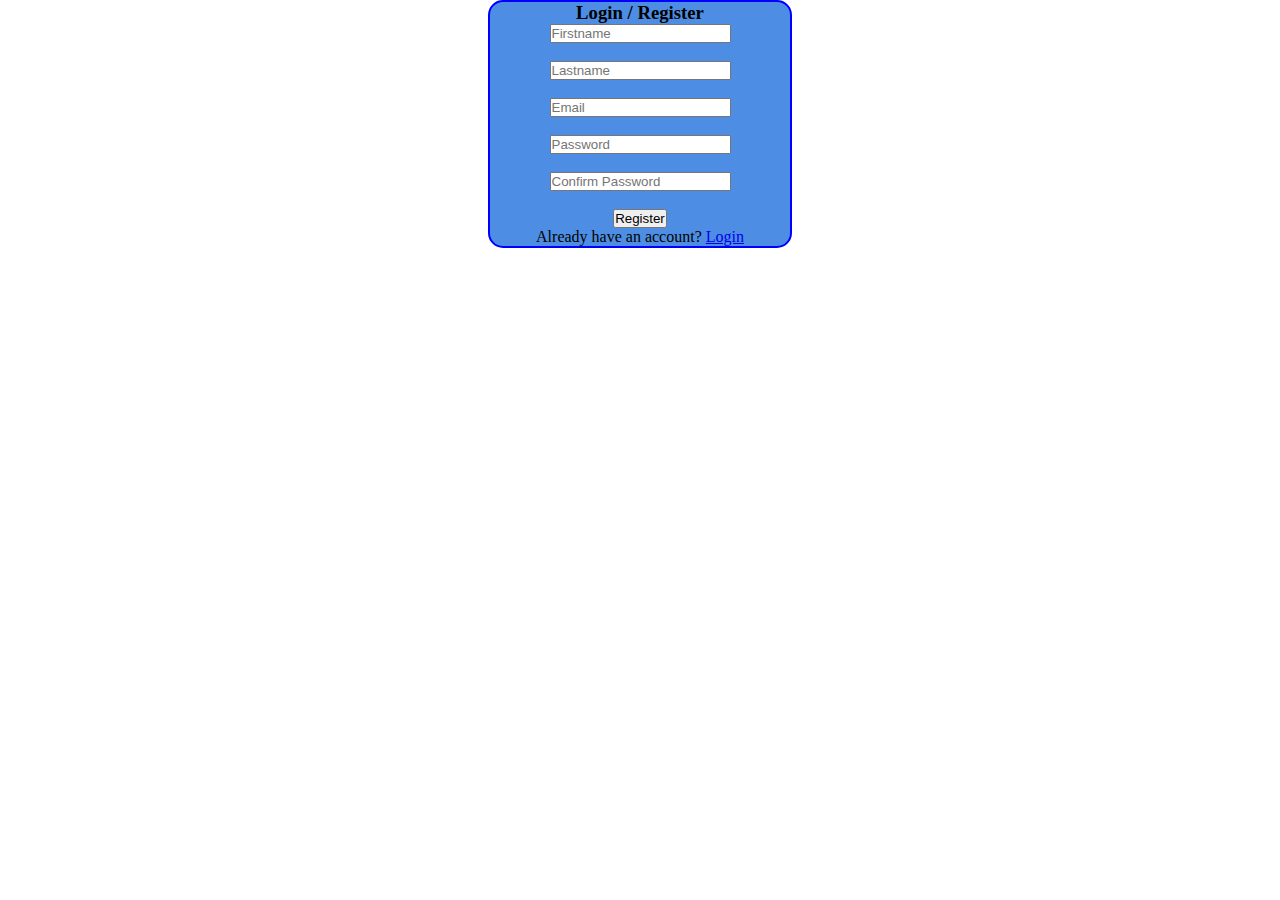
<file: Login/index.html>
<!DOCTYPE html>
<html lang="en">

<head>
    <meta charset="UTF-8">
    <meta http-equiv="X-UA-Compatible" content="IE=edge">
    <meta name="viewport" content="width=device-width, initial-scale=1.0">
    <title>Login | Registration</title>
    <link rel="stylesheet" href="style.css">
</head>

<body>
    <form action="home.html">
        <h3>Login / Register</h3>
        <input type="text" placeholder="Firstname" id="firstname"><br><br>
        <input type="text" placeholder="Lastname" id="lastname"><br><br>
        <input type="email" placeholder="Email" id="email"><br><br>

        <input type="password" placeholder="Password" id="pass"><br><br>
        <input type="password" placeholder="Confirm Password" id="pass1"> <br><br>
        <button type="submit">Register</button>
        <p>Already have an account?
            <a href="login.html">Login</a>
        </p>
    </form>
</body>

</html>
</file>
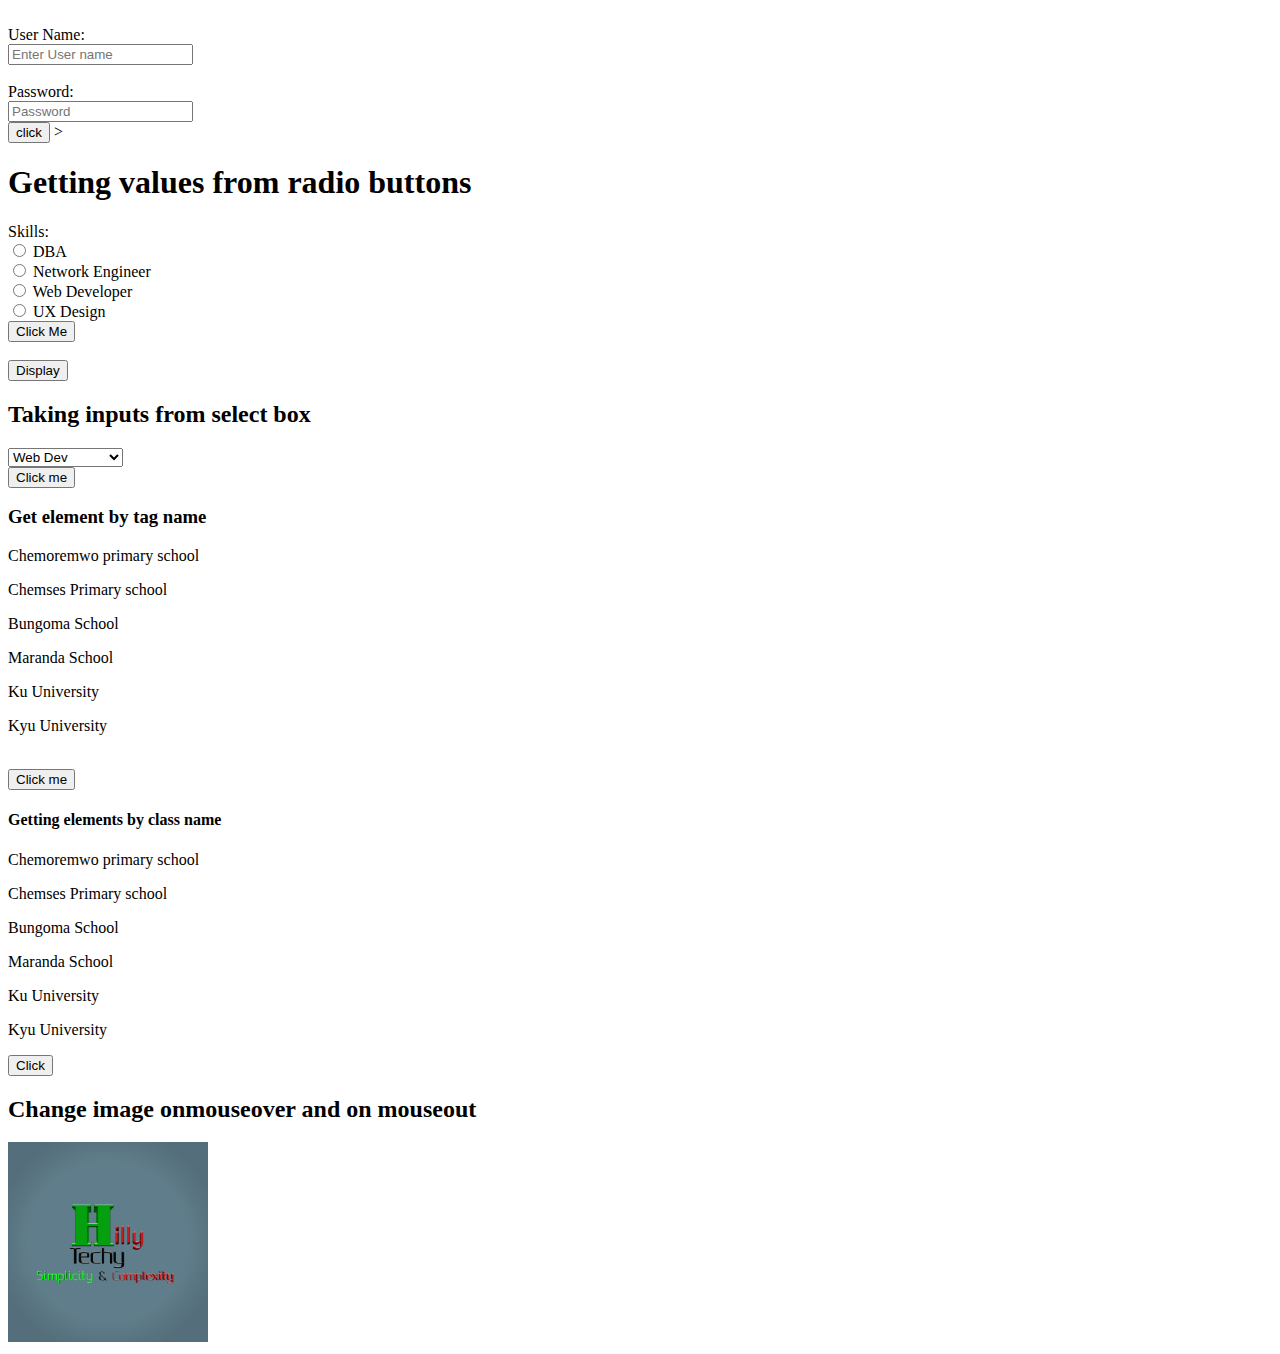
<file: dom.html>
<!DOCTYPE html>
<html lang="en">

<head>
    <meta charset="UTF-8">
    <meta name="viewport" content="width=device-width, initial-scale=1.0">
    <title>DOM</title>
    <script src="dom.js">
        /* Dom manipulation & getElementById method
                                                                                                                                                                                                                                                                                                                                                                                                                                                                                                                                                                                                                                                                                                                                                                                                                                                                                                                                                                                                                                                                                                                                                                                                                                                                                                                                                                                                                                                                                                                                                                                                                                                                                                                                                                                                                                                                                                                                                                                                                                                                                                                                                                                                                                                                                                                                                                                                                                                                                                                                                                                                                                                                                                                                                                                                                                                                                                                                                                                            <button onclick="buttonClick()">Click</button>
                                                                                                                                                                                                                                                                                                                                                                                                                                                                                                                                                                                                                                                                                                                                                                                                                                                                                                                                                                                                                                                                                                                                                                                                                                                                                                                                                                                                                                                                                                                                                                                                                                                                                                                                                                                                                                                                                                                                                                                                                                                                                                                                                                                                                                                                                                                                                                                                                                                                                                                                                                                                                                                                                                                                                                                                                                                                                                                                                                                            <h2 id="heading1"> Second last day of December</h2>
                                                                                                                                                                                                                                                                                                                                                                                                                                                                                                                                                                                                                                                                                                                                                                                                                                                                                                                                                                                                                                                                                                                                                                                                                                                                                                                                                                                                                                                                                                                                                                                                                                                                                                                                                                                                                                                                                                                                                                                                                                                                                                                                                                                                                                                                                                                                                                                                                                                                                                                                                                                                                                                                                                                                                                                                                                                                                                                                                                                        */
    </script>
</head>

<body>


    <br> User Name:
    <br>
    <input type="text" id="txt1" placeholder="Enter User name" required>
    <br>
    <br> Password:
    <br>
    <input type="password" id="pss1" placeholder="Password" required>
    <br>
    <button onclick="fn1()" id="btn1"> click</button>

    <!--Getting input from radio buttons-->>

    <h1>Getting values from radio buttons </h1>
    Skills: <br>
    <input id="rd1" type="radio" name="grp1" value="Dba"> DBA</input> <br>
    <input id="rd2" type="radio" name="grp1" value="Network Engineer"> Network Engineer</input><br>
    <input id="rd3" type="radio" name="grp1" value="Web Developer"> Web Developer</input><br>
    <input id="rd4" type="radio" name="grp1" value="UX Design"> UX Design</input><br>
    <button onclick="fn2()" id="btn1"> Click Me</button>
    <br>
    <br> <button onclick="congratsMen()">Display</button>

    <!-- Taking input from select box-->

    <h2>Taking inputs from select box</h2>
    <select id="selectbox">
        <option value="Web Dev">Web Dev</option>
        <option value="Cyber security">Cyber security</option>
        <option value="Dba">Dba</option>
        <option value="Netwok admin">Netwok admin</option>
        <option value="Software admin">Software admin</option>

    </select> <br>
    <button onclick="fn3()">Click me</button>


    <!-- GetElementByTagName-->
    <h3>Get element by tag name</h3>
    <p>Chemoremwo primary school</p>
    <p>Chemses Primary school</p>
    <p>Bungoma School</p>
    <p>Maranda School</p>
    <p>Ku University</p>
    <p>Kyu University</p>
    <br>

    <button onclick="changeStyling()">Click me</button>

    <h4>Getting elements by class name</h4>
    <p class="mypara">Chemoremwo primary school</p>
    <p class="mypara">Chemses Primary school</p>
    <p>Bungoma School</p>
    <p class="mypara">Maranda School</p>
    <p> Ku University</p>
    <p class="mypara">Kyu University</p>
    <button onclick="changeStyle()">Click</button>
    <h2>
        Change image onmouseover and on mouseout
    </h2>
    <img id="img1" onmouseover="setNewImage()" onmouseout="setOldImage()" src="hosealogo.jpg" alt="logo" width="200">

</body>

</html>

</html>
</file>
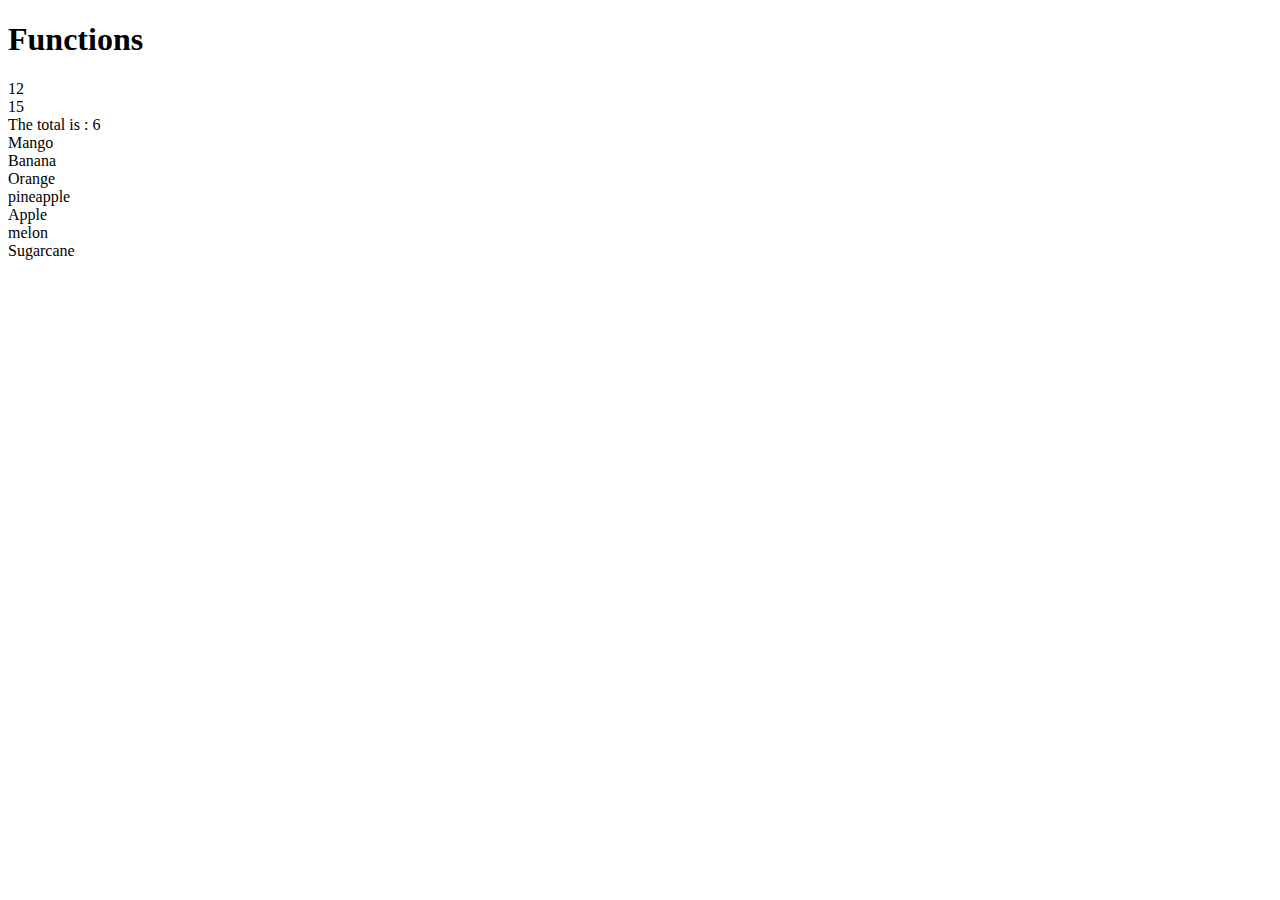
<file: function.html>
<!DOCTYPE html>
<html lang="en">
<head>
    <meta charset="UTF-8">
    <meta name="viewport" content="width=device-width, initial-scale=1.0">
    <title>Functions and Arrays</title>
</head>
<body>
    <script src="function.js"></script>
</body>
</html>
</file>
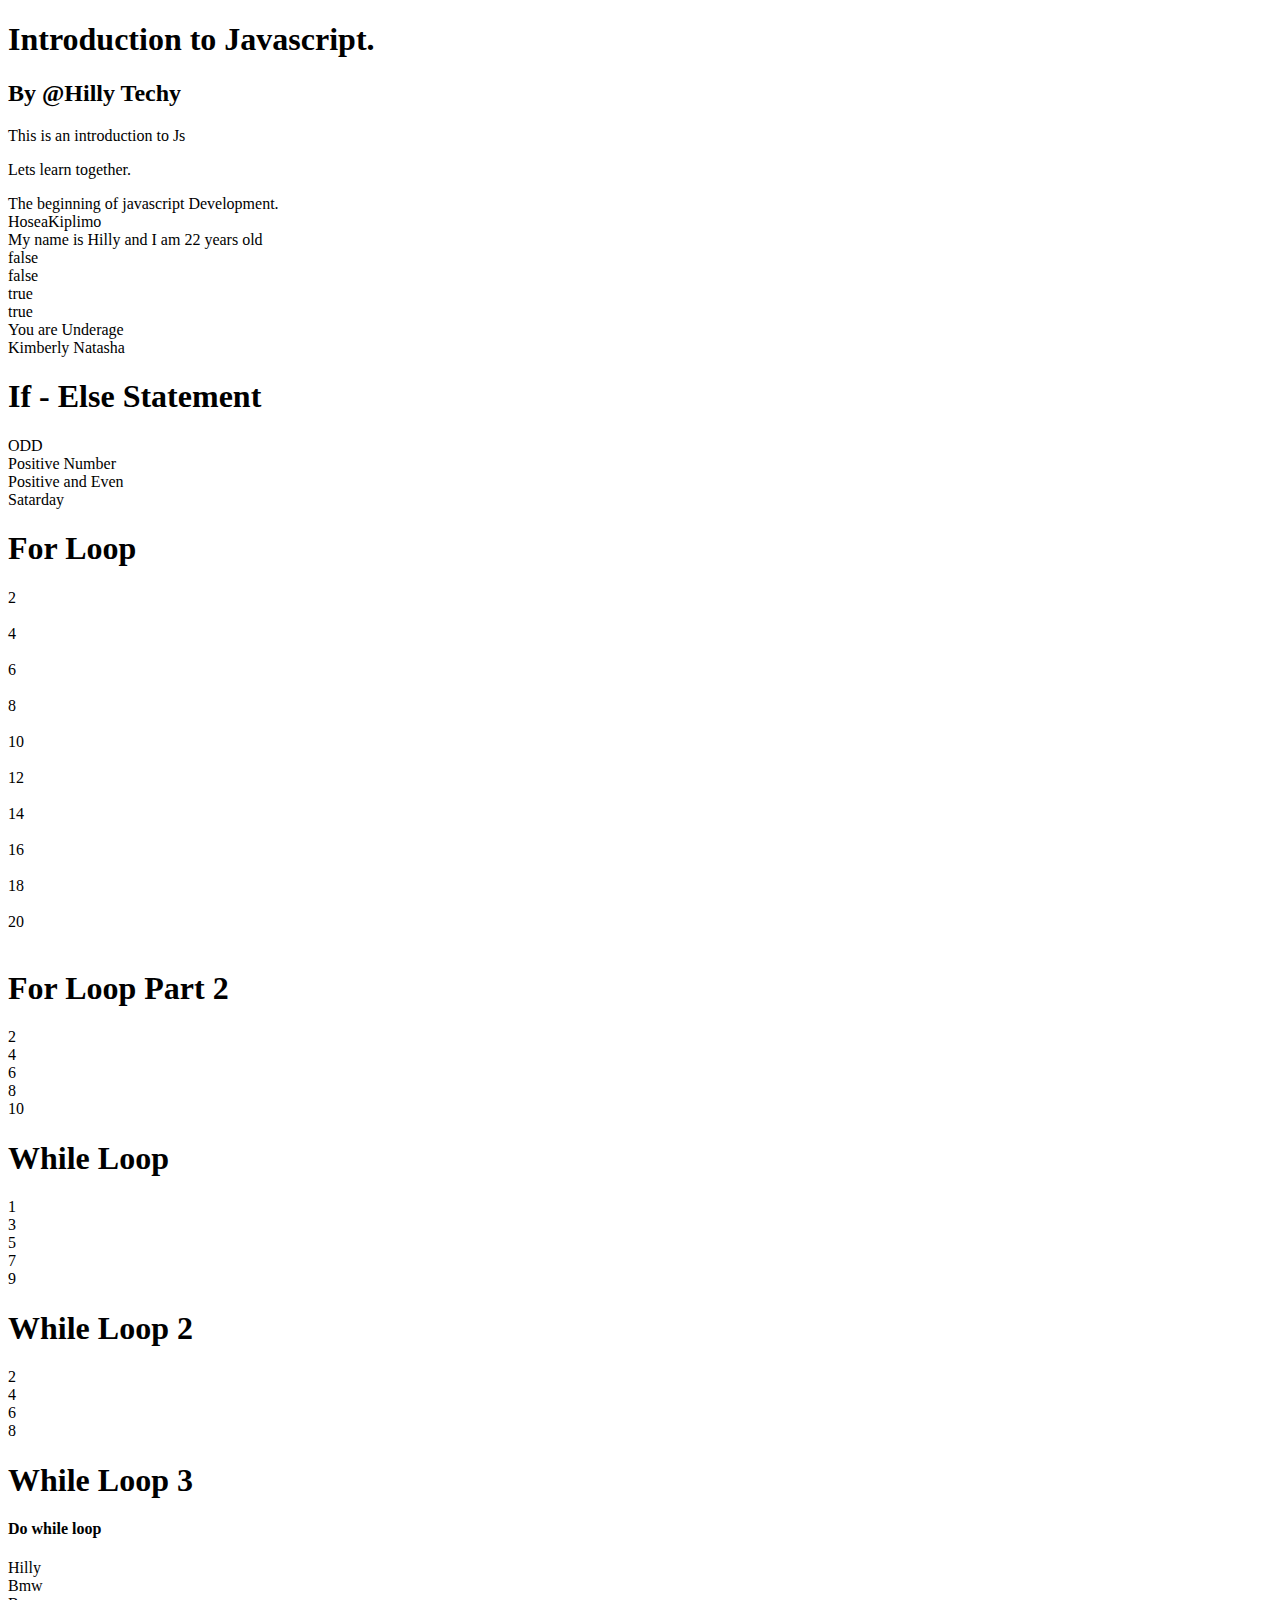
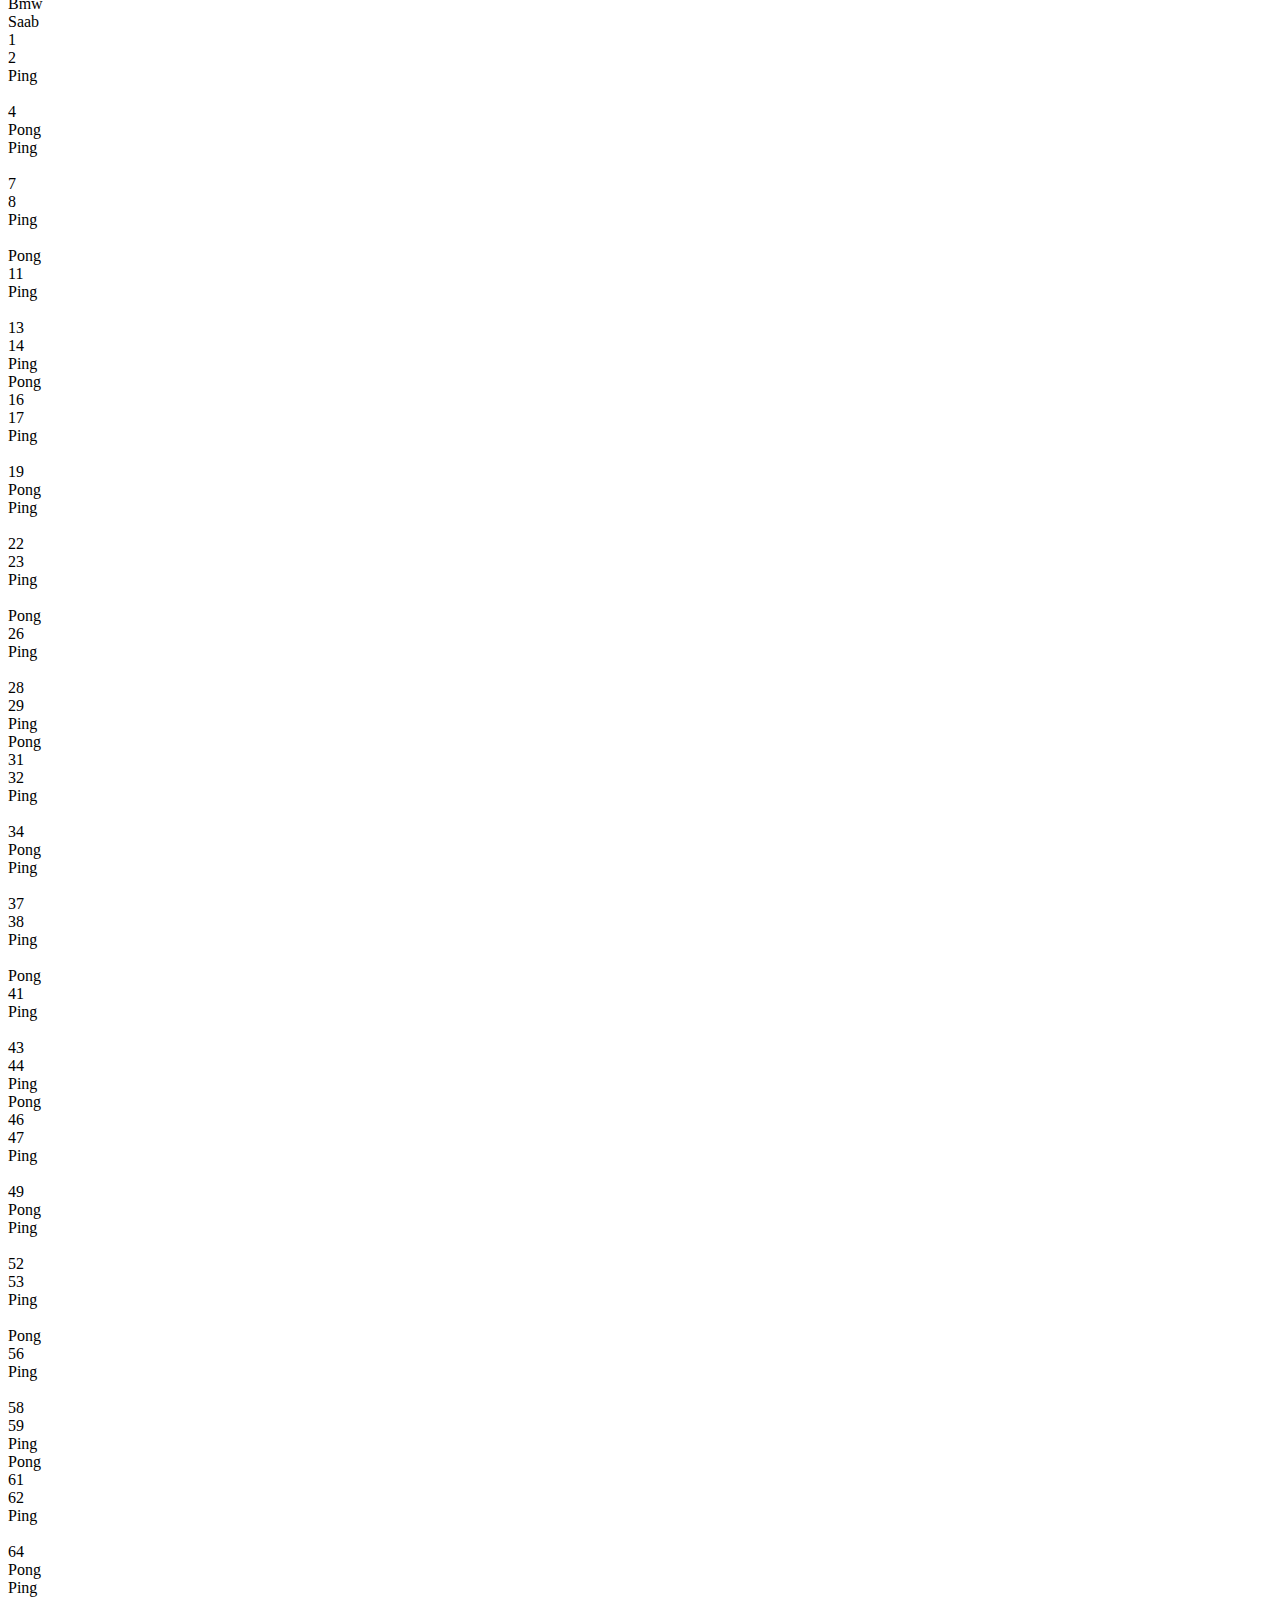
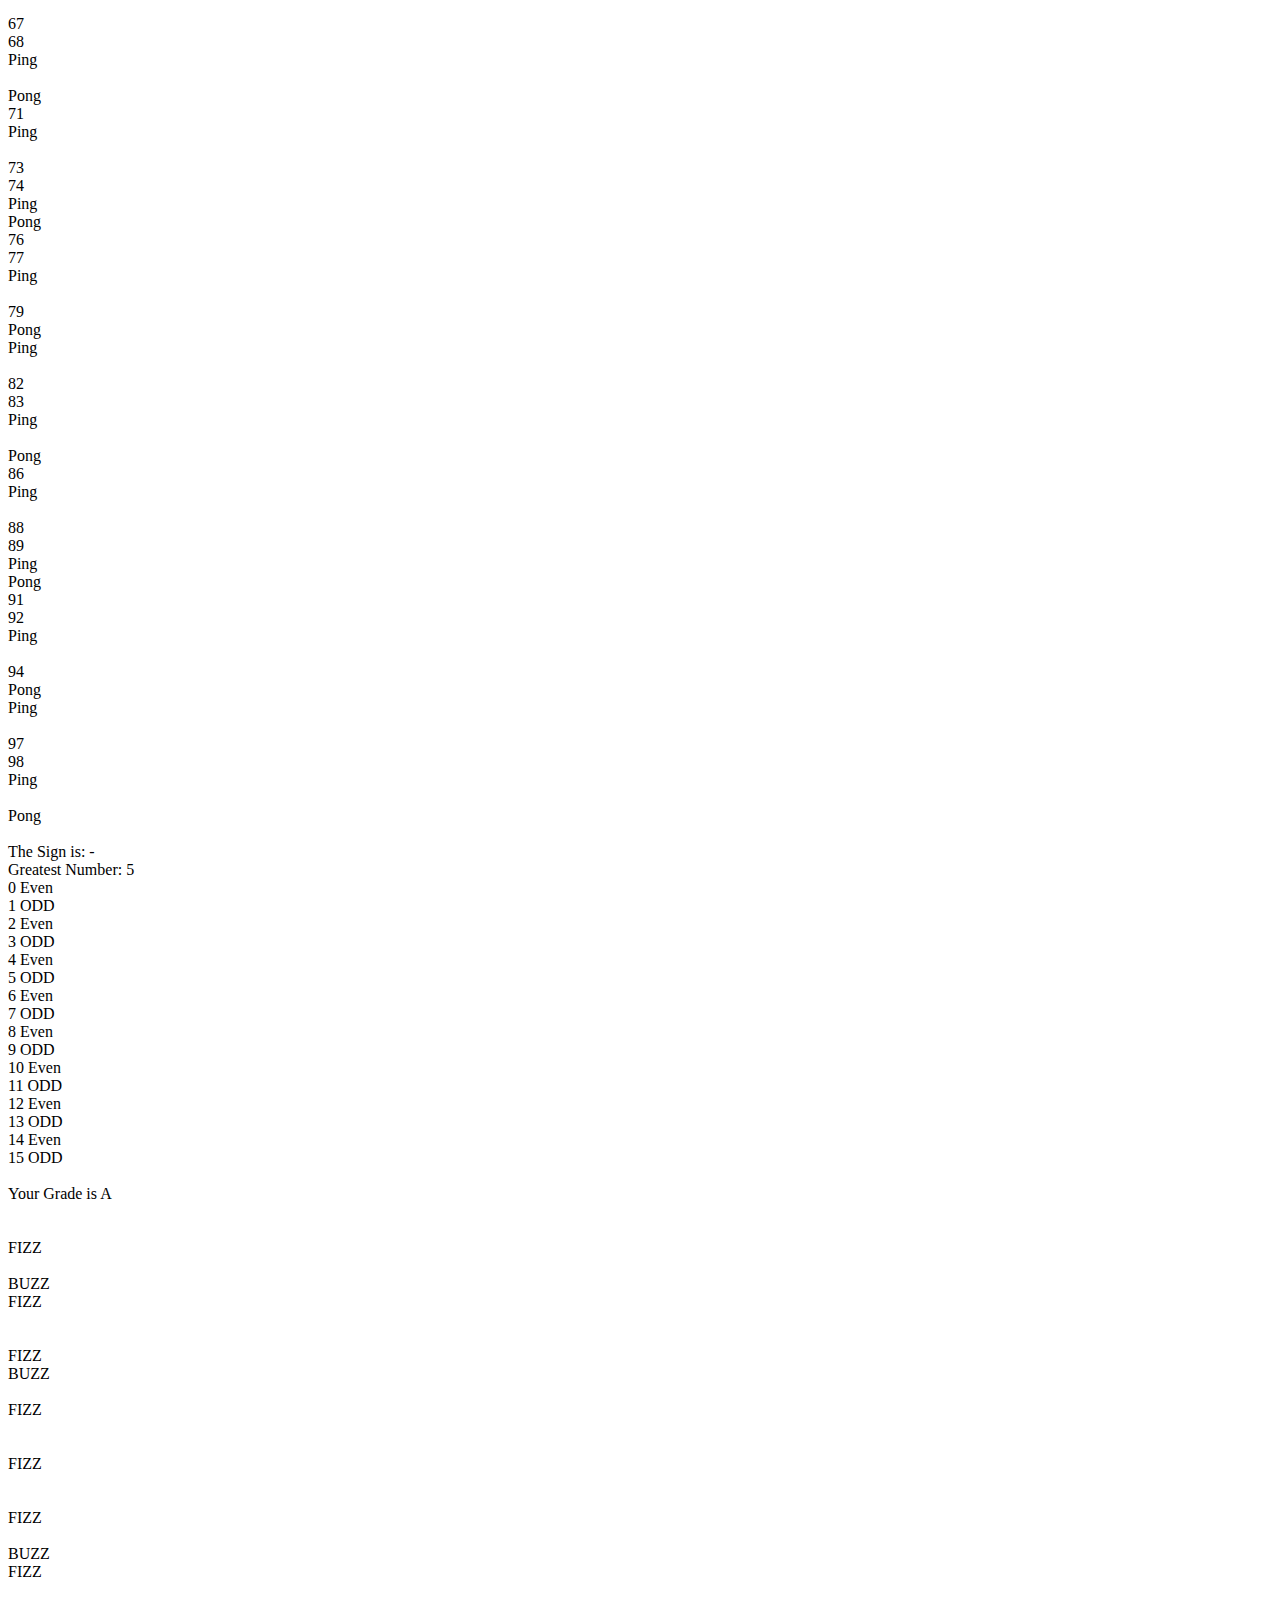
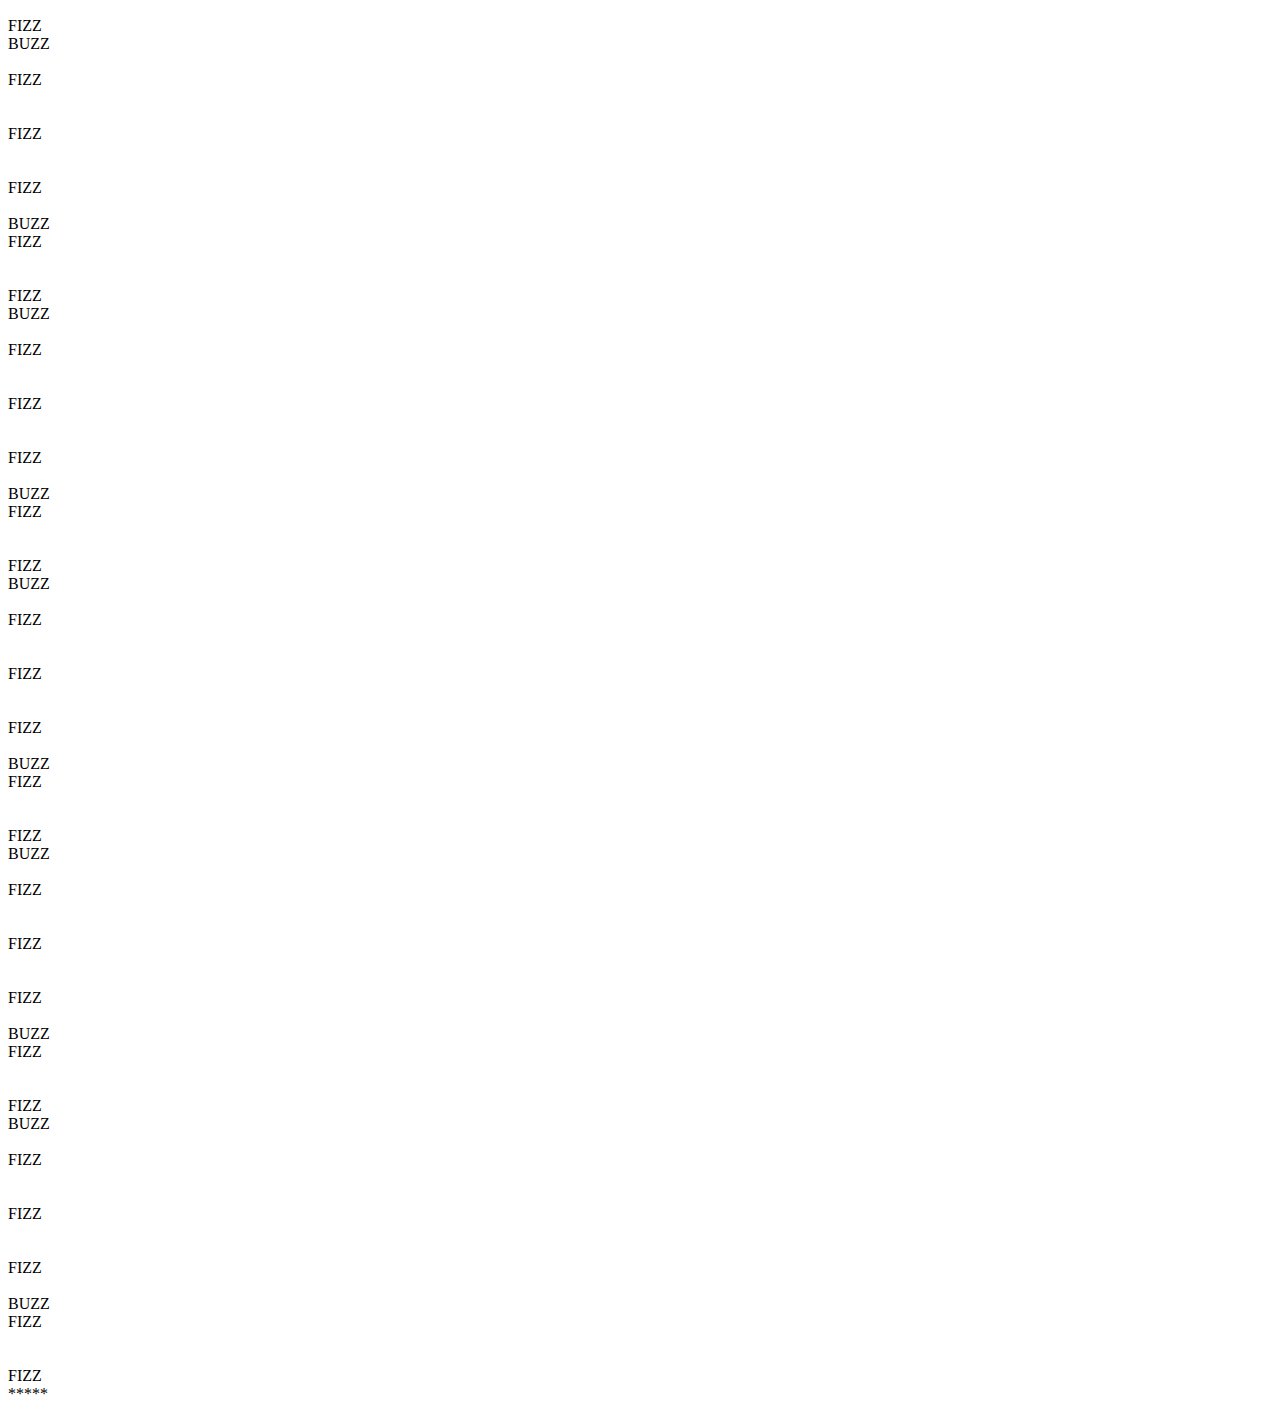
<file: main.html>
<!DOCTYPE html>
<html lang="en">
<head>
    <meta charset="UTF-8">
    <meta name="viewport" content="width=device-width, initial-scale=1.0">
    <title>Javascript</title>
    
</head>
<body>
    <h1>Introduction to Javascript.</h1>
    <h2> By @Hilly Techy</h2>
    <p>This is an introduction to Js</p>
    <p>Lets learn together.</p>
    <script src="main.js"></script>
    
</body>
</html>
</file>
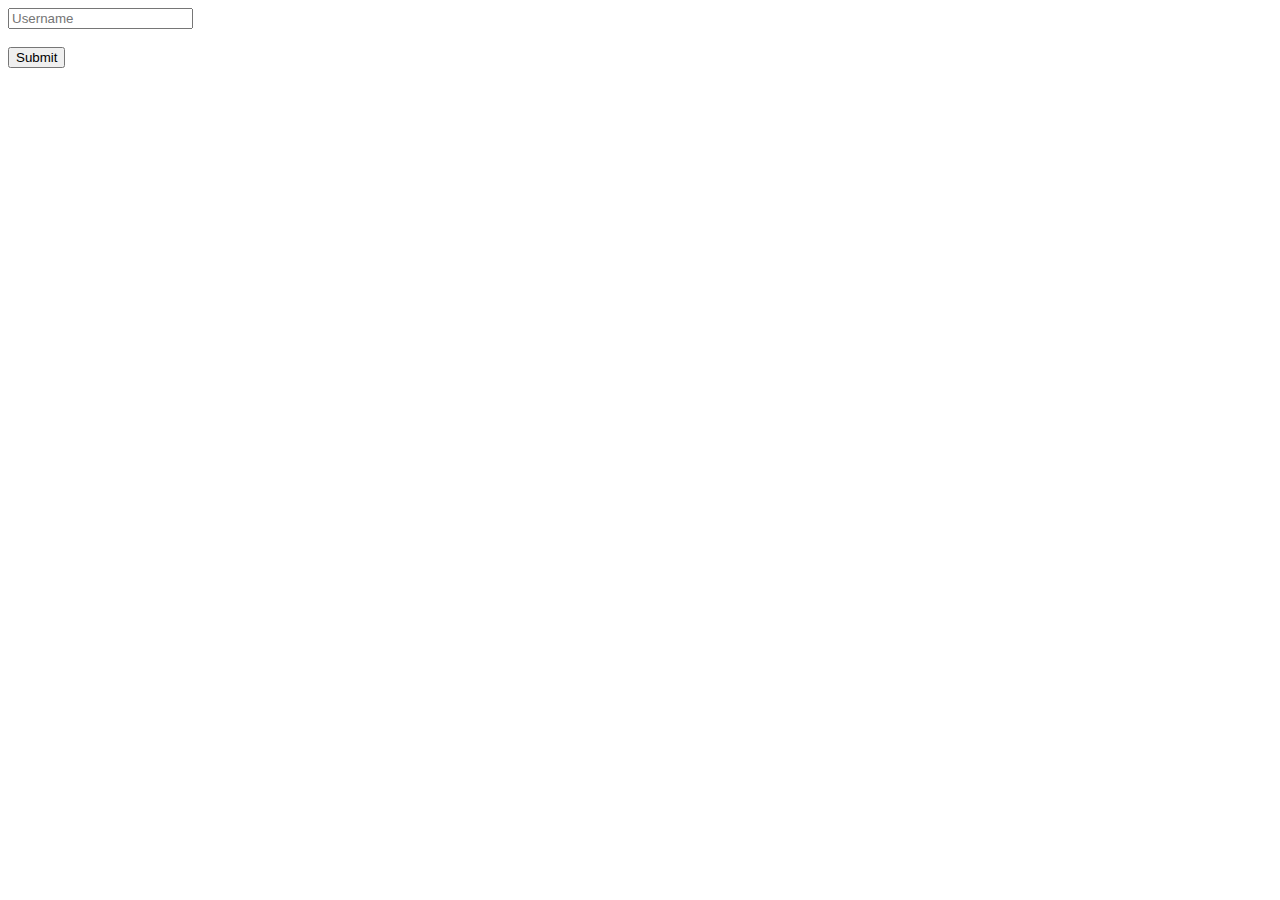
<file: regular ex.html>
<!DOCTYPE html>
<html lang="en">

<head>
    <meta charset="UTF-8">
    <meta http-equiv="X-UA-Compatible" content="IE=edge">
    <meta name="viewport" content="width=device-width, initial-scale=1.0">
    <title>Regular Expression</title>
    <script src="regula.js"></script>
</head>

<body>
    <form action="message.html">
        <input type="text" placeholder="Username" id="uname">
        <label id="ibluser" style="color:red; visibility: hidden;">Invalid Username</label>
        <br>
        <br>
        <button onclick="validate()" type="button">
Submit
            </button>
    </form>
</body>

</html>
</file>
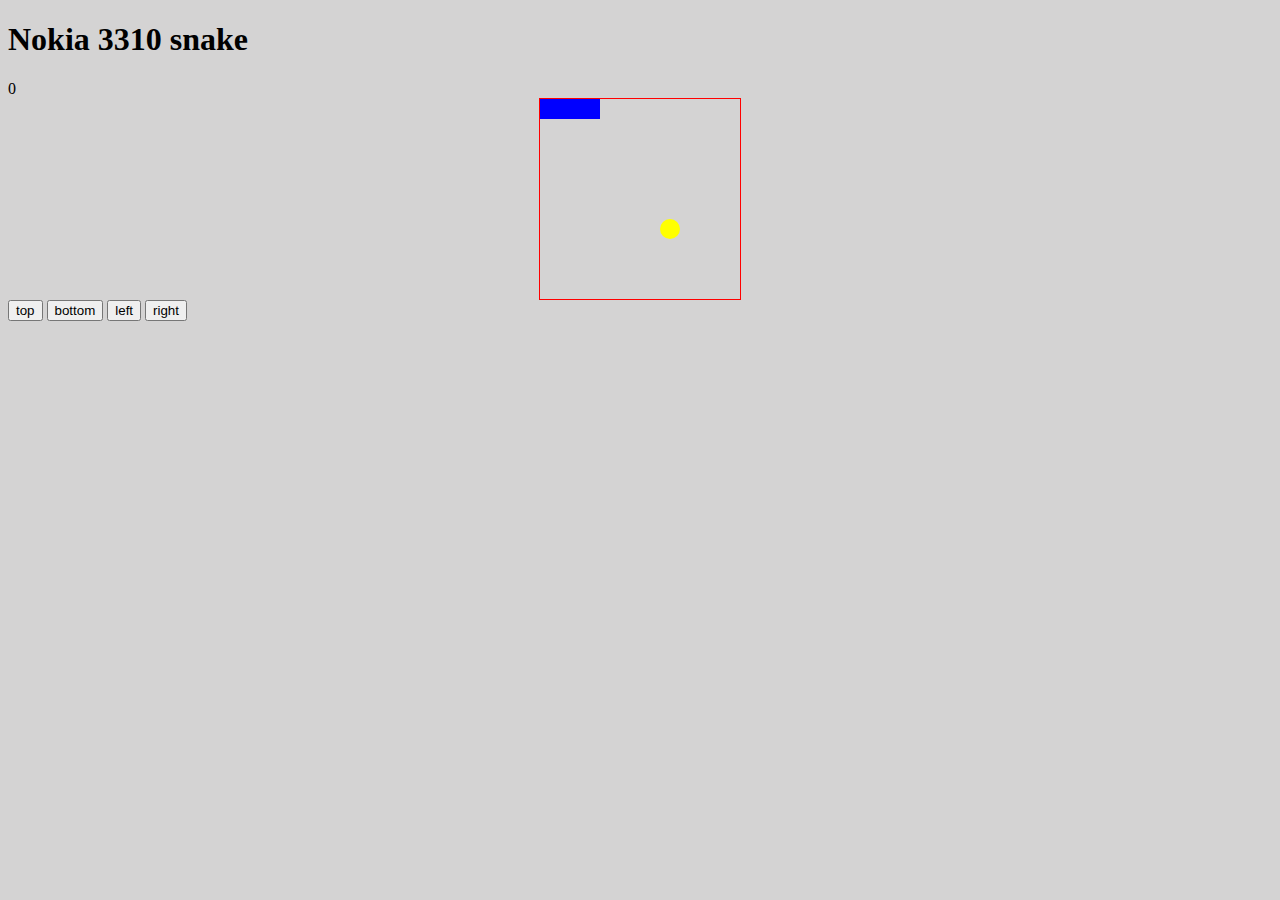
<file: snake.html>
<!DOCTYPE html>
<html lang="en">
<head>
    <meta charset="UTF-8">
    <meta name="viewport" content="width=device-width, initial-scale=1.0">
    <title>Document</title>
    <link rel="stylesheet" href="snake.css">
    
</head>
<body>
    
<h1>Nokia 3310 snake</h1>
<div class="scoreDisplay"></div>
<div class="grid"></div>
<div class="button">
    <button class="top">top</button>
    <button class="bottom">bottom</button>
    <button class="left">left</button>
    <button class="right">right</button>
</div>
<div class="popup">
    <button class="playAgain">play Again</button>  
    <script src="snake.js"></script>   
</body>
</html>
</file>
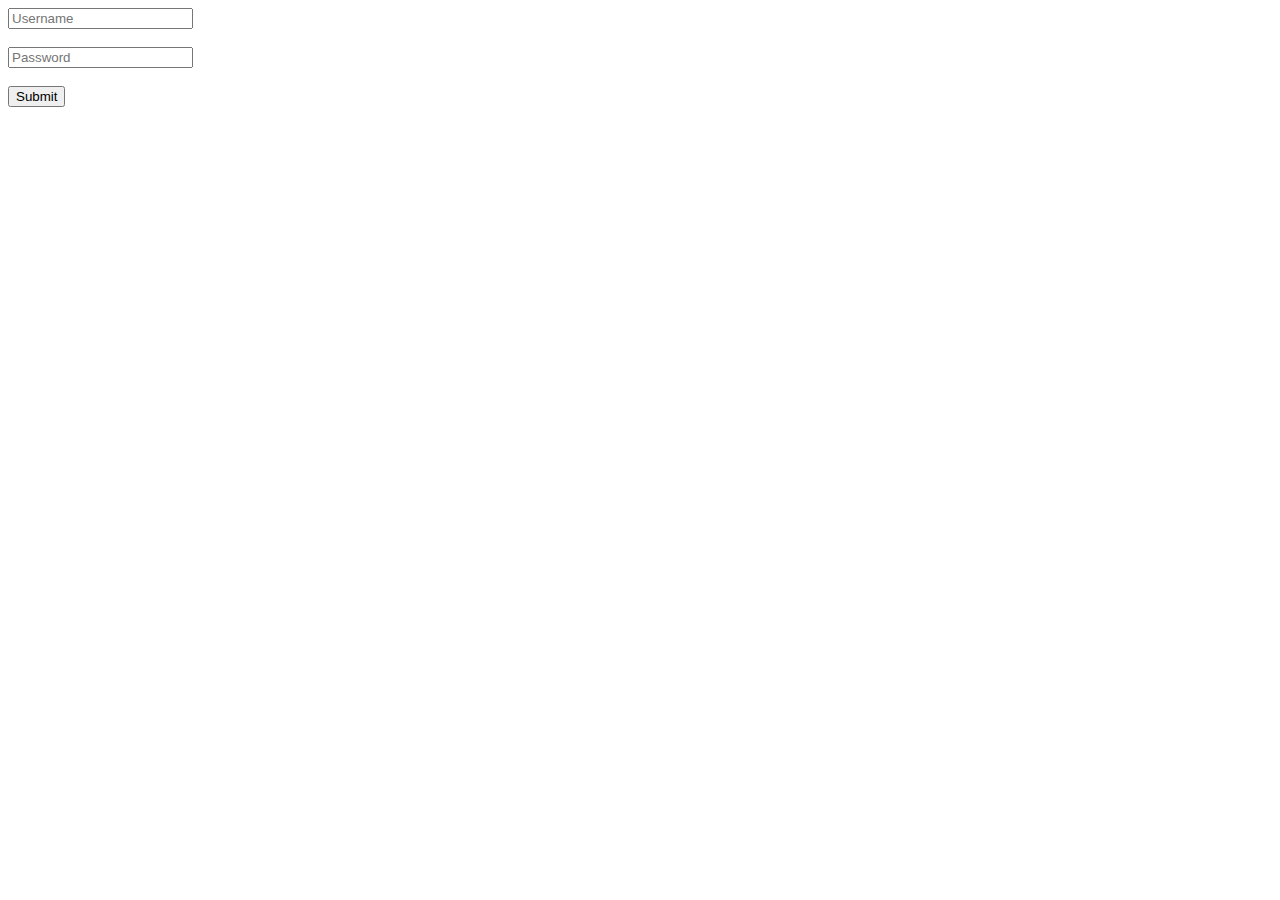
<file: Form/form 2.html>
<!DOCTYPE html>
<html lang="en">

<head>
    <meta charset="UTF-8">
    <meta http-equiv="X-UA-Compatible" content="IE=edge">
    <meta name="viewport" content="width=device-width, initial-scale=1.0">
    <title>Form validation 2</title>
    <script src="validate 2.js"></script>
</head>

<body>
    <form onsubmit="return validate()" action="message.html">
        <input type="text" id="uname" placeholder="Username">
        <label id="ibluser" style="color: red; visibility: hidden;">Invalid
            </label>

        <br><br>
        <input type="password" id="pass" placeholder="Password"> <br><br>
        <button type="submit">Submit</button>
    </form>
</body>

</html>
</file>
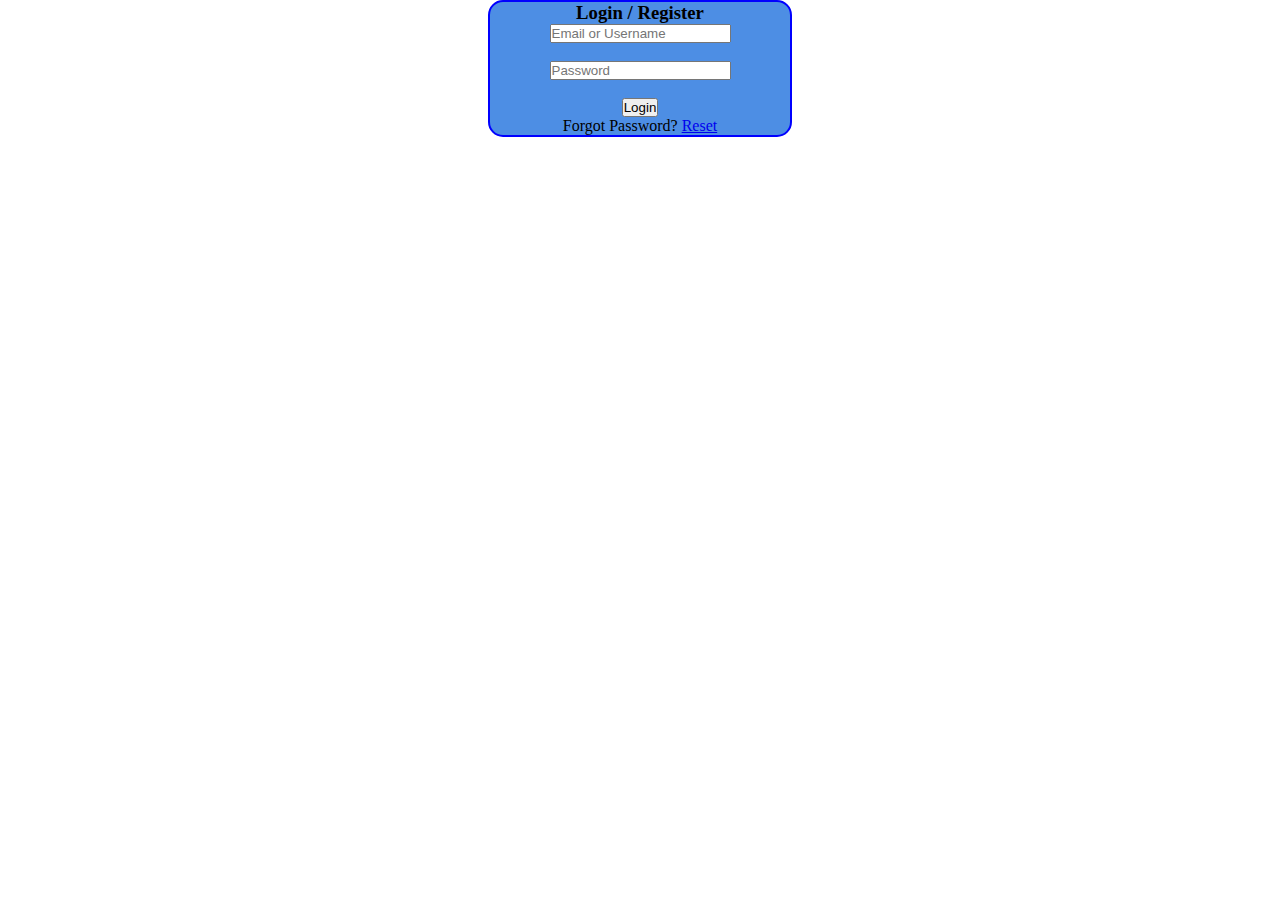
<file: Login/login.html>
<!DOCTYPE html>
<html lang="en">

<head>
    <meta charset="UTF-8">
    <meta http-equiv="X-UA-Compatible" content="IE=edge">
    <meta name="viewport" content="width=device-width, initial-scale=1.0">
    <title>Login | Registration</title>
    <link rel="stylesheet" href="style.css">
</head>

<body>
    <form action="home.html">
        <h3>Login / Register</h3>
        <input type="email" placeholder="Email or Username" id="email"><br><br>

        <input type="password" placeholder="Password" id="pass"><br><br>
        <button type="submit">Login</button>
        <p>Forgot Password?
            <a href="reset.html">Reset</a>
        </p>
    </form>
</body>

</html>
</file>
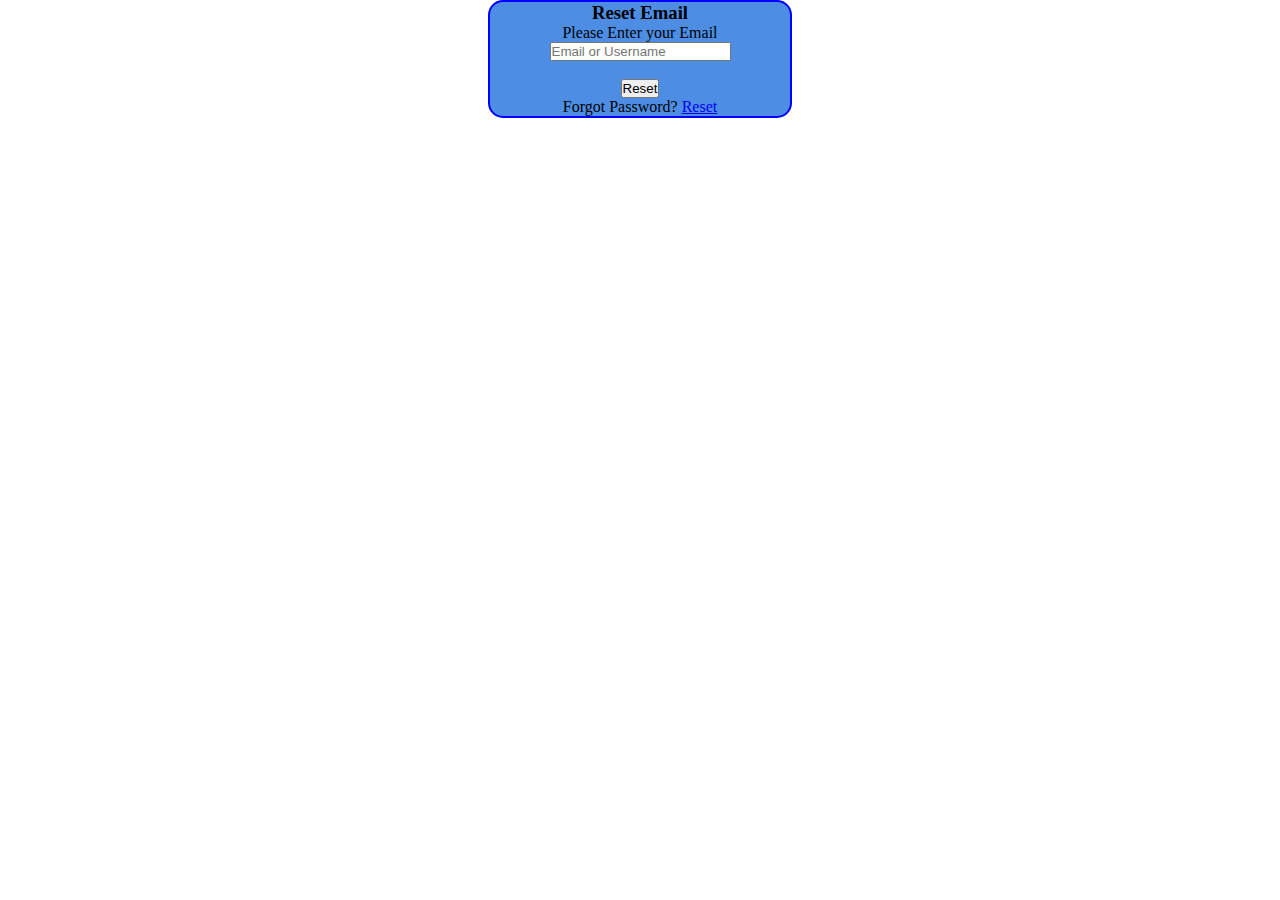
<file: Login/reset.html>
<!DOCTYPE html>
<html lang="en">

<head>
    <meta charset="UTF-8">
    <meta http-equiv="X-UA-Compatible" content="IE=edge">
    <meta name="viewport" content="width=device-width, initial-scale=1.0">
    <title>Login | Registration</title>
    <link rel="stylesheet" href="style.css">
</head>

<body>
    <form action="pop">
        <h3>Reset Email</h3>
        <p>Please Enter your Email</p>
        <input type="email" placeholder="Email or Username" id="email"><br><br>

        <button type="submit">Reset</button>
        <p>Forgot Password?
            <a href="reset.html">Reset</a>
        </p>
    </form>

</body>

</html>
</file>
<file: Login/style.css>
* {
    margin: 0;
    padding: 0;
}

form {
    border: solid blue 2px;
    text-align: center;
    width: 300px;
    background-color: rgb(77, 142, 228);
    border-radius: 15px;
    margin: auto;
}
</file>
<file: snake.css>
body {
    background: rgb(212, 211, 211);
  }      
.grid {
    width: 200px;
    height: 200px;
    border: 1px solid red;
    margin: 0 auto;
    display: flex;
    flex-wrap: wrap;
  }
  .grid div {
    width: 20px;
    height: 20px;
    /*border:1px black solid;
box-sizing:border-box*/
  }
  .snake {
    background: blue;
  }
  .apple {
    background: yellow;
    border-radius: 20px;
  }
  .popup {
    background: rgb(32, 31, 31);
    width: 100px;
    height: 100px;
    position: fixed;
    top: 100px;
    left: 100px;
    display: flex;
    justify-content: center;
    align-items: center;
  }
</file>
